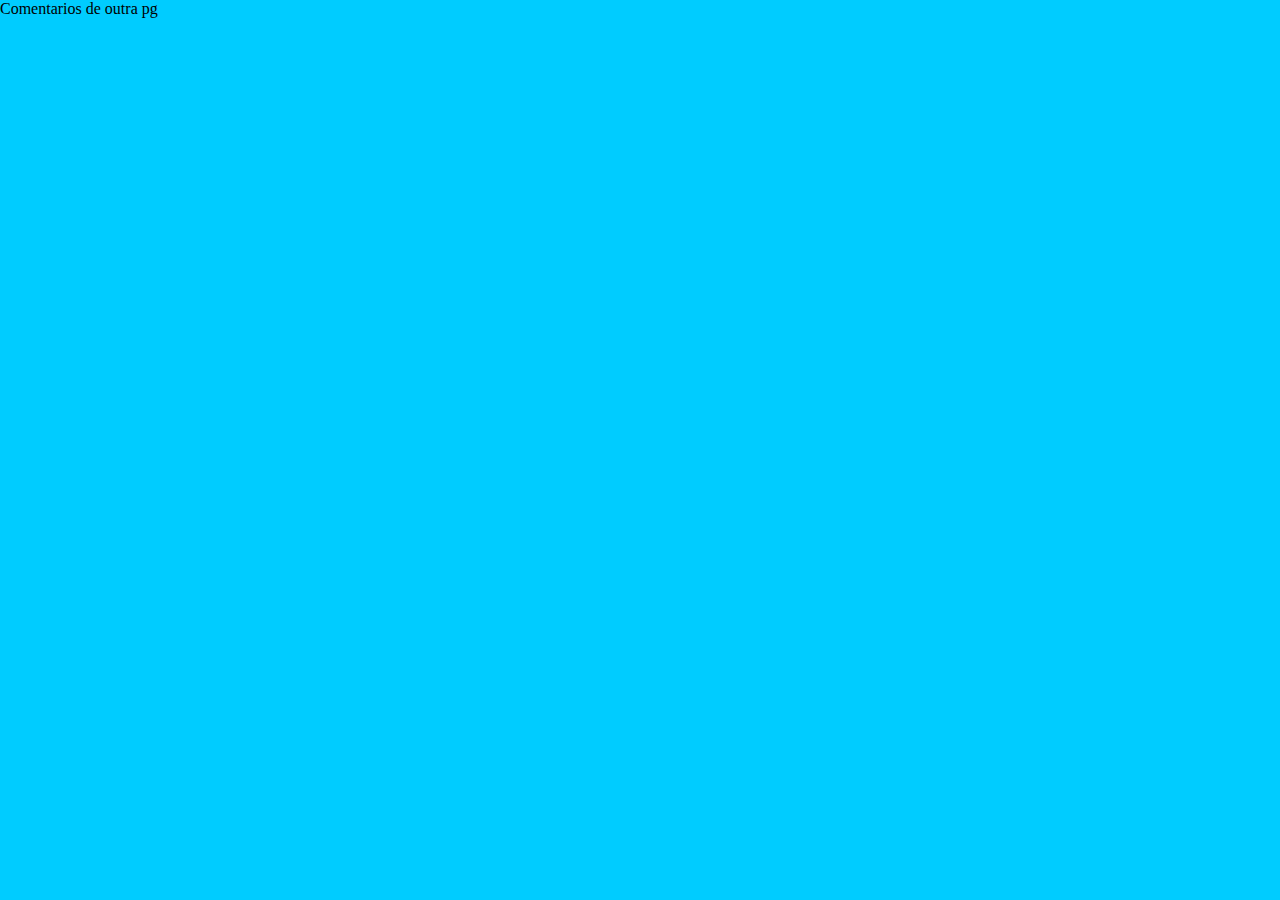
<file: Cod/comentarios.html>
<!DOCTYPE html>
<html lang="en">
<head>
    <meta charset="UTF-8">
    <meta name="viewport" content="width=device-width, initial-scale=1.0">
    <title>COMENTARIOS</title>
    <link rel="stylesheet" href="styles.css">
</head>
<body>
    Comentarios de outra pg
</body>
</html>
</file>
<file: Cod/styles.css>
@import url('https://fonts.googleapis.com/css2?family=Kdam+Thmor+Pro&display=swap');
*{
    margin: 0;
    padding: 0;
    background-color: #00ccff;
    list-style: none;
    text-decoration: none;
} 
/* body{
    height: 200vh;
    width:  100vw;
} */
header{
    height: 90px;
    display: flex;
    justify-content: space-around;
    align-items: center;
    background-attachment: fixed;
}
nav{
    width: 60%;
}
ul{
    display: flex;
    width: 100%;
    justify-content: space-between;
}
li{
    list-style: none;
    color: white;
    cursor: pointer;
    font-size: 19px;
    transition: .5s;
    font-family: 'Kdam Thmor Pro',sans-serif;
}
li:hover{
color: rgb(231, 12, 104); 
}
#logo{
    width: 150px;
    height: auto;
}
#banner{
    background-image: url('../Midias/banner.png');
    background-position: 50% 50%;
    background-size: cover;
    width: 100%;
    height: 600px;
}   
#trailer-container {
    width: 100%;
    height: 400px;
    display: flex;
    justify-content: center;
}
.content{
    width: 60%;
    display: flex;
    align-items: center;
    justify-content: space-between;
}
.trailer{
    width: 50%;
}
#sinopse{
    width: 50%;
    display: flex;
    flex-direction: column;
    justify-content: space-between;
    margin-left: 30px;
}
.description{
    color: #fff;
    font-size: 19px;
    font-family: 'Kdam Thmor Pro',sans-serif;
    width: 70%;
}
.button{
    width: 200px;
    height: 60px;
    background-color:rgb(231, 12, 104);
    color: #fff;
    padding: 8px 10px;
    border-radius: 5px;
    cursor: pointer;
    transition: .8s;
    font-size: 18px;
    display: flex;
    justify-content: center;
    align-items: center;
    font-weight: bold;
    border: none;
    outline: none;
    margin-top: 25px;
}
.button:hover{
    background-color: #fff;
    color: #006bb3;
}
.actor-cards-container{
    width:100%;
    display: flex;
    justify-content: center;
    margin-top: 50px;
}
.cards-content{
    width: 90%;
    display: grid;
    grid-template-columns: repeat(3,1fr);
    row-gap: 20px;
    column-gap: 40px;
}
.card{
    width: 100%;
    height: 600px;
    background-size: cover;
    background-position: 50% 50%;
    border-radius: 5px;
    cursor: pointer;
    transition: 1s;
    display: flex;
    flex-direction: column;
    justify-content: flex-end;
    padding: 0 0 20px 10px;
    color:  rgb(231, 12, 104);
    font-size: 17px;
    font-family: 'Kdam Thmor Pro',sans-serif;
}
.card:hover{
     transform: scale(1.02);  /*cria um efeito estilo zoom*/
}

.banner-1{
    background-image: url('../Midias/card\ 1.jpg');
}
.banner-2{
    background-image: url('../Midias/card\ 2.jpg');
}
.banner-3{
    background-image: url('../Midias/card\ 3.jpg');
}
footer{
    height: 300px;
    margin-top: 50px;
    display: flex;
    flex-direction: column;
    align-items: center;
    justify-content: space-around;
}
span{
    color: #fff;
    font-family: 'Kdam Thmor Pro',sans-serif;
}
.footer-navigation{
    display: none;
}
.footer-list{
    display: flex;
    flex-direction: column;
    align-items: center;
}
/* @media(max-width:768px){ 
    .footer-navigation{
        display: block;
    }
}
nav{
    display: none;
}
#banner{
    background-position: 40%;
}
#trailer-container{
    width: 100%;
    height: 400px;
    display: flex;
    flex-direction: column;
}
.content{
    width: 95%;
    display: flex;
    flex-direction: column;
}
.trailer{
    width: 100%;
}
#sinopse{
    width: 95%;
    display: flex;
    flex-direction:column;
    justify-content: space-between;
}
.description{
    width: 100%;
}
.button{
    width: 100%;
    margin-top: 30px;
}
.cards-content{
    grid-template-columns: 1fr;
    margin-top: 150px;
} */
</file>
